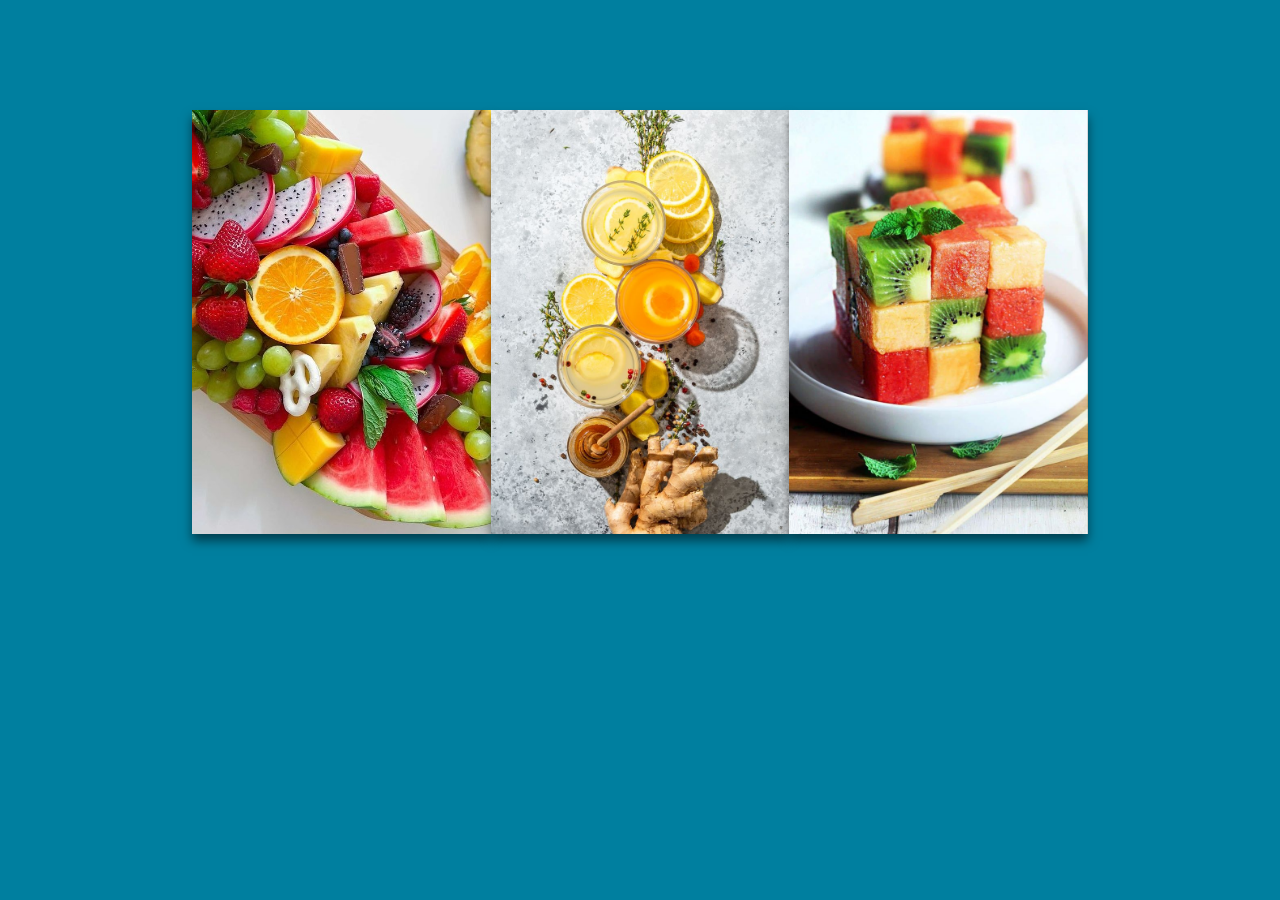
<file: index.html>
<!DOCTYPE html>
<html lang="en">
<head>
    <meta name="viewport" content="width=device-width" charset="UTF-8">
    <link href="style.css" rel="stylesheet">
    <link rel="preconnect" href="https://fonts.googleapis.com">
    <link rel="preconnect" href="https://fonts.gstatic.com" crossorigin>
    <link href="https://fonts.googleapis.com/css2?family=Inter:ital,opsz,wght@0,14..32,100..900;1,14..32,100..900&family=New+Amsterdam&family=Playwrite+NG+Modern:wght@100..400&family=Zen+Maru+Gothic&display=swap" rel="stylesheet">

</head>
<body >
<div class="container" id="iindex">
    <div id="navbar">
        <nav>
            <ul class="sidebar">
                <li onclick=hideSidebar()><a href="#"><svg xmlns="http://www.w3.org/2000/svg" height="26" viewBox="0 -960 960 960" width="26" fill="#5f6368"><path d="m256-200-56-56 224-224-224-224 56-56 224 224 224-224 56 56-224 224 224 224-56 56-224-224-224 224Z"/></svg></a></li>
                <li><a href="home.html">Home</a></li>
                <li><a href="healingProperties.html">Healing Properties</a></li>
                <li><a href="mentalHealth.html">Mental Health</a></li>
            </ul>

        </nav>
        <script>
            function showSidebar(){
                const sidebar = document.querySelector('.sidebar');
                sidebar.style.display ="flex";
            }
            function hideSidebar(){
                const sidebar = document.querySelector('.sidebar');
                sidebar.style.display ="none";
            }

        </script>

    </div>
    <div class="index-page">
    <div class="wrapper">
        <div class="card">
            <img src="fruitBoardd.jpg">
            <div class="info">
                <h1>Home</h1>
                <p>Check our home page</p>
                <a href="home.html" class="btn">VIEW</a>

            </div>
        </div>
        <div class="card">
            <img src="gingerTea.jpg">
            <div class="info">
                <h1>Health Benefits</h1>
                <p>Check out the exceptional health benefits of fruits</p>
                <a href="healingProperties.html" class="btn">READ MORE</a>

            </div>
        </div>

        <div class="card">
            <img src="triviaCoverIndex.jpg">
            <div class="info">
                <h1>Trivia</h1>
                <p>You think you know a lot about fruits? Test yourself !</p>
                <a href="mentalHealth.html" class="btn">TRY THE TRIVIA</a>

            </div>
        </div>


    </div>

    </div>



</div>

</body>
</html>
</file>
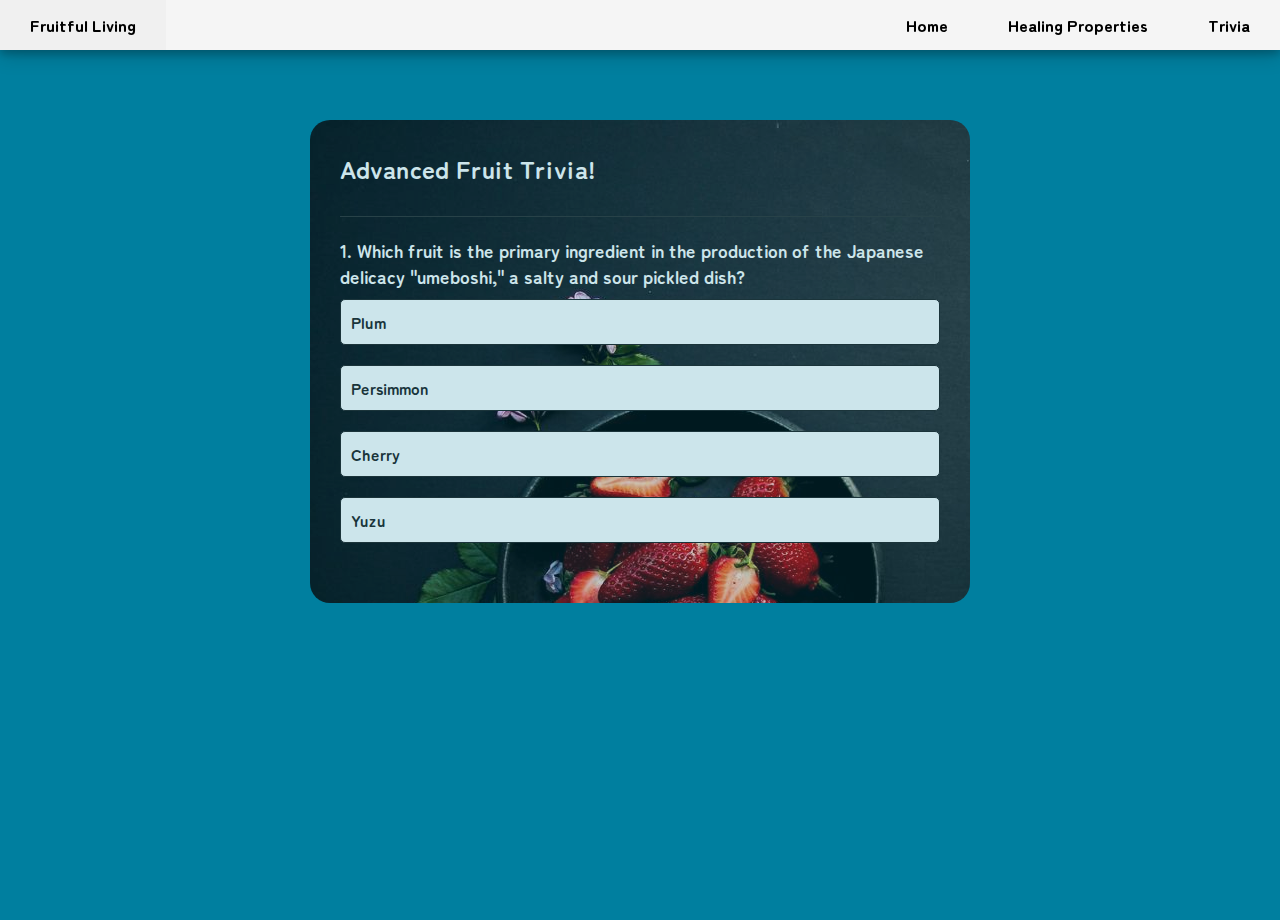
<file: mentalHealth.html>
<!DOCTYPE html>
<html lang="en">
<head>
    <meta name="viewport" content="width=device-width" charset="UTF-8">
    <link href="style.css" rel="stylesheet">
    <link rel="preconnect" href="https://fonts.googleapis.com">
    <link rel="preconnect" href="https://fonts.gstatic.com" crossorigin>
    <link href="https://fonts.googleapis.com/css2?family=Inter:ital,opsz,wght@0,14..32,100..900;1,14..32,100..900&family=New+Amsterdam&family=Playwrite+NG+Modern:wght@100..400&family=Zen+Maru+Gothic&display=swap" rel="stylesheet">

</head>
<body class="healing-body">


<div class="container" id="recipe-page">
    <div id="navbar">
        <nav>
            <ul class="sidebar">
                <li onclick=hideSidebar()><a href="#"><svg xmlns="http://www.w3.org/2000/svg" height="26" viewBox="0 -960 960 960" width="26" fill="#5f6368"><path d="m256-200-56-56 224-224-224-224 56-56 224 224 224-224 56 56-224 224 224 224-56 56-224-224-224 224Z"/></svg></a></li>
                <li><a href="home.html">Home</a></li>
                <li><a href="healingProperties.html">Healing Properties</a></li>
                <li><a href="mentalHealth.html">Trivia</a></li>
            </ul>
            <ul>
                <li><a href="index.html">Fruitful Living</a></li>
                <li class="hideonmobile"><a href="home.html">Home</a></li>
                <li class="hideonmobile"><a href="healingProperties.html">Healing Properties</a></li>
                <li class="hideonmobile"><a href="mentalHealth.html">Trivia</a></li>
                <li class="menu-button" onclick=showSidebar()><a href="#"><svg xmlns="http://www.w3.org/2000/svg" height="26" viewBox="0 -960 960 960" width="26" fill="#5f6368"><path d="M120-240v-80h720v80H120Zm0-200v-80h720v80H120Zm0-200v-80h720v80H120Z"/></svg></a></li>

            </ul>
        </nav>
        <script>
            function showSidebar(){
                const sidebar = document.querySelector('.sidebar');
                sidebar.style.display ="flex";
            }
            function hideSidebar(){
                const sidebar = document.querySelector('.sidebar');
                sidebar.style.display ="none";
            }

        </script>

        <div class="app">
            <h1> Advanced Fruit Trivia! </h1>
            <div class="quiz">
                <h2 id="question">Question goes here</h2>
                <div id="answer-buttons">
                    <button class="buttons">Answer 1</button>
                    <button class="buttons">Answer 2</button>
                    <button class="buttons">Answer 3</button>
                    <button class="buttons">Answer 4</button>
                </div>
                <button id="next-button">Next</button>
            </div>



        </div>



    </div>



</div>

<script src="recipes.js"></script>
</body>
</html>
</file>
<file: style.css>
*{
    margin: 0;
    padding: 0;
}
body{
    min-height: 100vh;
}

.container{
    background:linear-gradient(rgba(0,0,0,0.3), rgba(0,0,0,0.5)), url(./image1.jpg);
    /*background-image: url('image1.jpg');*/

    height: 100vh;
    background-repeat: no-repeat;
    width: 100%;
    background-size: cover;
    background-position: center;
}
#iindex{
    background-color:  #007f9f;
    background-size: cover;
    background-image: none;

}
#recipe-page{
    background-color:  #eef5ff;
    background-size: cover;
    background-image: none;
}
.index-page{

    display: flex;
    align-items: center;
    justify-content: center;
}
.wrapper{
    padding-top: 110px;
    display: flex;
    width: 70%;
    justify-content: space-around;
}
.card{
    width: 280px;
    height: 360px;
    padding: 2rem 1rem;
    background: white;
    position: relative;
    display: flex;
    align-items: flex-end;
    box-shadow: 0px 7px 10px rgba(0,0,0,0.5);
    transition: 0.5s ease-in-out;
}
.card:hover{
    transform: translateY(20px);
}
.card:before{
    content: "";
    position: absolute;
    top: 0;
    left: 0;
    display: block;
    width: 100%;
    height: 100%;
    background: linear-gradient(to bottom, rgba(0,176,155,0.5), rgba(150,201,61,0.5));
    transition: 0.5s all;
    z-index: 2;
    opacity: 0;
}
.card:hover:before{
    opacity: 1;
}
.card img{
    width: 100%;
    height: 100%;
    object-fit: cover;
    position: absolute;
    top: 0;
    left: 0;
}
.card .info{
    position:relative;
    z-index: 3;
    color: white;
    opacity: 0;
    transform: translateY(30px);
    transition: 0.5s all;
}
.card:hover .info{
    opacity: 1;
    transform: translateY(0px);

}
.card .info h1{
    margin: 0;
    font-family: "Zen Maru Gothic", serif;
    font: 40px;
    font-weight: 1200;
}
.card .info p{
    letter-spacing: 1px;
    font-size: 18px;
    font-family: "Zen Maru Gothic", serif;
    font-weight: bolder;
    margin-top: 8px;
    margin-bottom: 20px;
}
.card .info .btn{
    text-decoration: none;
    padding: 0.5rem 1rem;
    background:white;
    color: #000;
    font-size: 14px;
    font-weight: bold;
    cursor: pointer;
    transition: 0.4s ease-in-out;
}
.card .info .btn:hover{
    box-shadow: 0px 7px 10px rgba(0,0,0,0.5);
}



nav{
    background-color: whitesmoke;
    box-shadow: 0 4px 8px 0 rgba(0, 0, 0, 0.2), 0 6px 20px 0 rgba(0, 0, 0, 0.19);
    position: fixed;
    top: 0;
    width: 100%;
    z-index: 1000;

}
nav ul{
    width: 100%;
    list-style: none;
    display: flex;
    justify-content: flex-end;
    align-items: center;
    overflow: hidden;
}
nav li{
    height: 50px;
    font-size: 16px;
    font-family: "Zen Maru Gothic", serif;
    font-weight: 800;
    font-style: normal;
}
nav a{
    height: 100%;
    padding: 0 30px;
    text-decoration: none;
    display: flex;
    align-items: center;
    color: black;
}
nav a:hover{
    background-color: #f0f0f0;
}
nav li:first-child{
    margin-right: auto;
}
.sidebar{
    position: fixed;
    top: 0;
    right: 0;
    height: 100vh;
    width: 250px;
    z-index: 999;
    background-color: rgba(255, 255, 255, 0.4);
    backdrop-filter: blur(10px);
    box-shadow: -10px 0 10px rgba(0, 0, 0, 0.1);
    display: none;
    flex-direction: column;
    align-items:flex-start;
    justify-content: flex-start;
}
.sidebar li{
    width: 100%
}
.sidebar a{
    width: 100%;
}
.menu-button{
    display:none;
}

@media(max-width: 800px){
    .hideonmobile{
        display: none;
    }
    .menu-button{
        display: block;
    }

}
@media(max-width: 400px){
    .sidebar{
        width: 100%;
    }
}


#navigation{
    /*border: 2px solid white;*/
    align-items: center;
    padding-top: 340px;

}
#navigation p{
    font-family: "Playwrite NG Modern", cursive;
    font-size: 50px;
    font-optical-sizing: auto;
    font-weight: 1000;
    font-style: normal;
    text-align: center;
    color: rgba(255, 255, 255, 255);
}
.main-content{
    padding: 25px;
    background-image: none;

    background-color: #eef5ff;

}
.main-content h1{
    text-align: center;
    padding-top: 65px;
    font-size: 20px;
    font-family: "Zen Maru Gothic", serif;
    font-style: normal;
}

.main-content p{
    margin-top: 10px;
    font-size: 16px;
    font-family: "Zen Maru Gothic", serif;
    font-weight: 800;
    font-style: normal;
}
.main-content ul li{
    margin-top: 10px;
    font-weight: bold;
    font-size: 18px;
    font-family: "Zen Maru Gothic", serif;
    font-style: normal;
}
.main-content-recipe ul li p{
    margin-top: 10px;
    font-size: 18px;
    font-family: "Zen Maru Gothic", serif;
    font-style: normal;
}
#page1{

    background-color: #0097b7;

}


/*#mental-health{
    background-image: none;
    background-color: #eef5ff;
    background-size: cover;
}*/
.image-container{
    display: flex;
    justify-content: space-between;
    width: 100%;
    padding: 20px;
    box-sizing: border-box;
}
.recipe-images{
    height: auto;
    width: 32%;
    border-radius: 15px;
    box-shadow: 10px 10px 10px rgba(0,0,0,0.5);
}
@media (max-width: 768px) {
    .recipe-images {
        width: 100%; /* Stacks images on smaller screens */
        margin-bottom: 20px; /* Adds space between images when stacked */
    }
    .image-container {
        flex-direction: column; /* Changes the layout to vertical */
        align-items: center;
    }
}
#recipe-page{
    padding-top: 20px;
    background-color: #007f9f;
}
.app{
    background: #000;
    background-image: url("./Dark and Moody photography.jpg");
    opacity: 0.8;
    width: 50%;
    max-width: 600px;
    margin: 100px auto 0;
    border-radius: 20px;
    padding: 30px;
}
.app h1{
    font-size: 25px;
    font-family: "Zen Maru Gothic", serif;
    color: #fff;
    font-weight: 600;
    border-bottom: 1px solid #333;
    padding-bottom: 30px;
}
.quiz{
    padding: 20px 0;
}
.quiz h2{
    font-size: 18px;
    color: #fff;
    font-weight: 600;
    font-family: "Zen Maru Gothic", serif;
}
.buttons{
    background: white;
    width: 100%;
    color:#222;
    font-weight: 500;
    border: 1px solid #222;
    padding: 10px;
    margin: 10px 0;
    text-align: left;
    border-radius: 5px;
    cursor: pointer;
    transition: all 0.3s;
    font-family: "Zen Maru Gothic", serif;
    font-size: 16px;
    font-weight: bold;
}
.buttons:hover:not([disabled]){
    background: #6073a5;
    color: white;
}
.buttons:disabled{
    cursor:no-drop;
}

#next-button{
    background: #001e4d;
    color: white;
    font-weight: 500;
    width: 150px;
    border:0;
    padding: 10px;
    margin: 20px auto 0;
    border-radius: 5px;
    cursor: pointer;
    display:none;
}
.correct{
    background: #9aeabc;
}
.incorrect{
    background: #ff9393;
}
</file>
